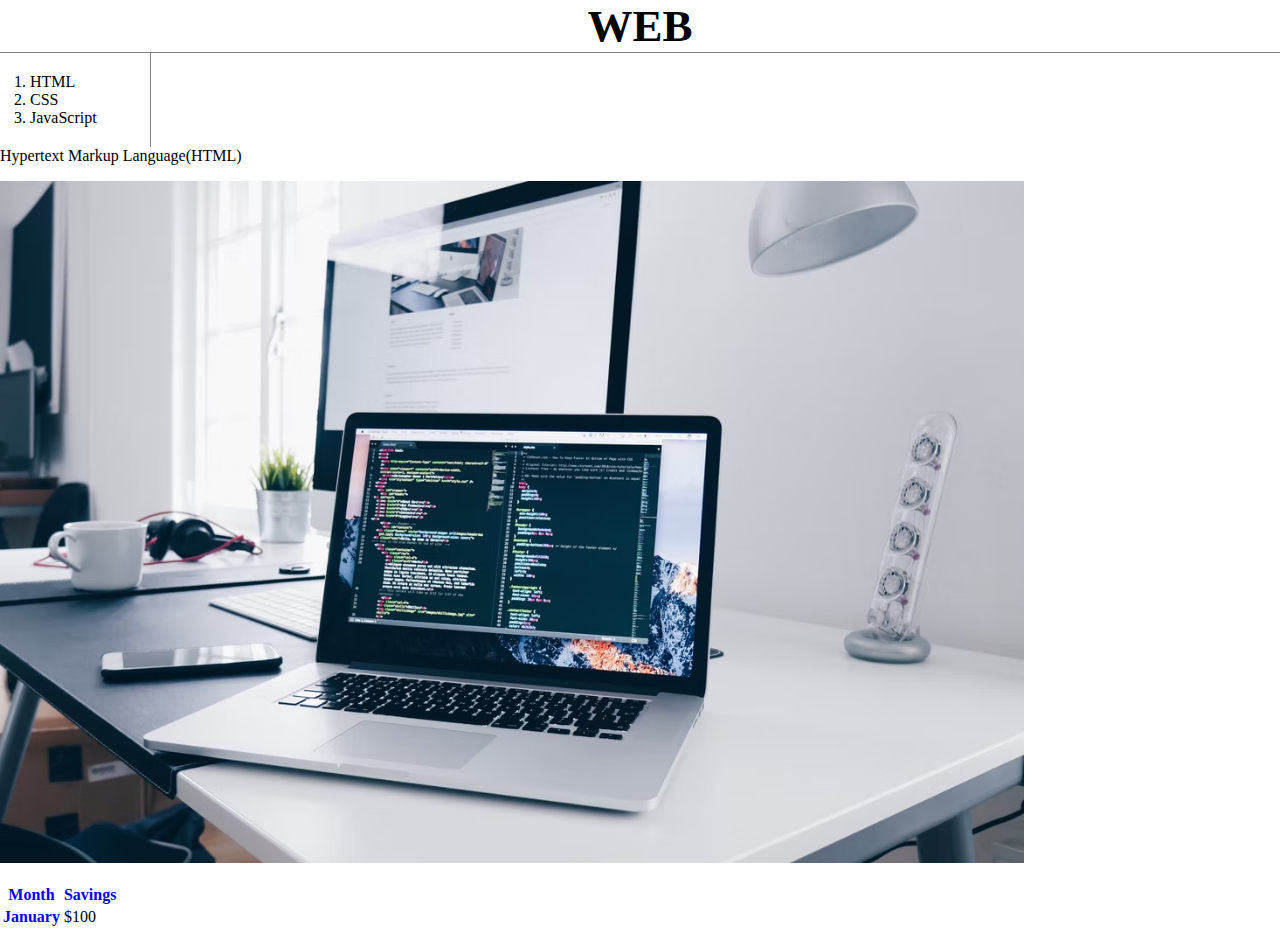
<file: index.html>
<!DOCTYPE html>
<html>

<head>
    <title>WEB1 - html</title>
    <meta charset="UTF-8">
    <meta name="keywords" content="HTML, CSS, JavaScript">
    <link href="style.css" rel="stylesheet">
</head>

<body>
    <h1><a href="index.html">WEB</a></h1>
    <ol>
        <li><a href="1.html" class="aws">HTML</a></li>
        <li><a href="2.html" class="aws" id="active">CSS</a></li>
        <li><a href="3.html">JavaScript</a></li>
    </ol>
    <!--<h1><a href="index.html" style="color:blue">WEB</a></h1>
    <ol>
        <li><a href="1.html" style="color:red">HTML</a></li>
        <li><a href="2.html" style="color:gray">CSS</a></li>
        <li><a href="3.html" style="color:aqua">JavaScript</a></li>
    </ol>
-->
    <a href="https://www.w3schools.com/" target="_blank" title="HTML5">Hypertext Markup Language(HTML)</a>
    <p>
        <img alt="coding image" width="80%" height="100%" src="web1.avif">
    </p>
    <table>
        <tr>
            <th>Month</th>
            <th>Savings</th>
        </tr>
        <tr>
            <th>January</th>
            <td>$100</td>
        </tr>
    </table>
</body>

</html>
</file>
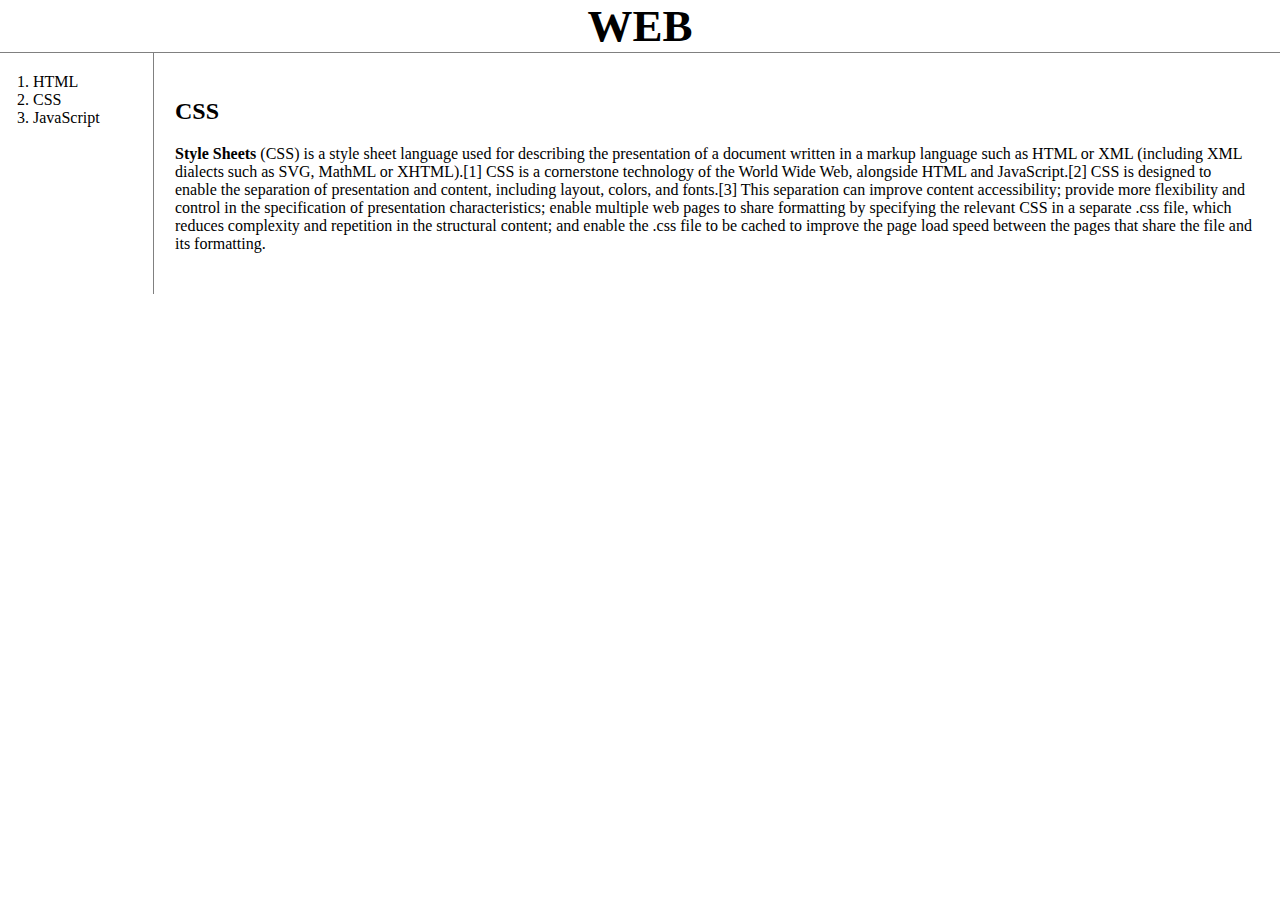
<file: 2.html>
<!DOCTYPE html>
<html>

<head>
    <title>CSS</title>
    <meta charset="UTF-8">
    <meta name="keywords" content="HTML, CSS, JavaScript">
    <link href="style.css" rel="stylesheet">
</head>

<body>
    <h1><a href="index.html">WEB</a></h1>
    <div id="grid">
        <ol>
            <li><a href="1.html" class="aws">HTML</a></li>
            <li><a href="2.html" class="aws" id="active">CSS</a></li>
            <li><a href="3.html">JavaScript</a></li>
        </ol>
        <div id="article">
            <h2>CSS</h2>
            <p><strong>Style Sheets</strong> <a href="https://en.wikipedia.org/wiki/CSS" target="_blank">(CSS)</a> is a
                style
                sheet language used for describing the presentation of a document written in a markup language such as
                HTML
                or
                XML (including XML dialects such as SVG, MathML or XHTML).[1] CSS is a cornerstone technology of the
                World
                Wide
                Web, alongside HTML and JavaScript.[2]
                CSS is designed to enable the separation of presentation and content, including layout, colors, and
                fonts.[3]
                This separation can improve content accessibility; provide more flexibility and control in the
                specification
                of
                presentation characteristics; enable multiple web pages to share formatting by specifying the relevant
                CSS
                in a
                separate .css file, which reduces complexity and repetition in the structural content; and enable the
                .css
                file
                to be cached to improve the page load speed between the pages that share the file and its formatting.
            </p>
        </div>
    </div>
    <div>
    </div>
</body>

</html>
</file>
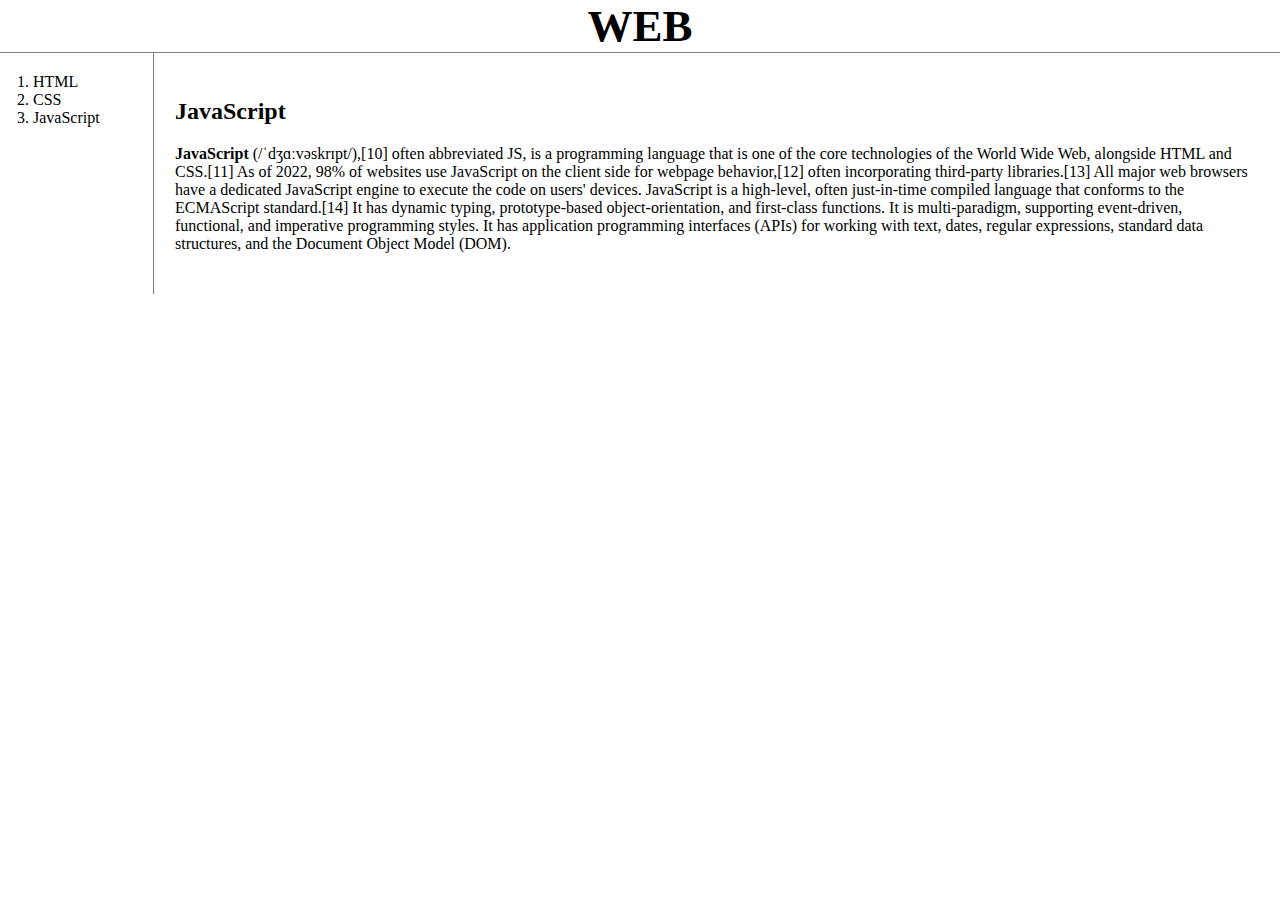
<file: 3.html>
<!DOCTYPE html>
<html>

<head>
    <title>CSS</title>
    <meta charset="UTF-8">
    <meta name="keywords" content="HTML, CSS, JavaScript">
    <link href="style.css" rel="stylesheet">
</head>

<body>
    <h1><a href="index.html">WEB</a></h1>
    <div id="grid">
        <ol>
            <li><a href="1.html" class="aws">HTML</a></li>
            <li><a href="2.html" class="aws" id="active">CSS</a></li>
            <li><a href="3.html">JavaScript</a></li>
        </ol>
        <div id="article">
            <h2><a href="https://en.wikipedia.org/wiki/JavaScript" target="_blank">JavaScript</a></h2>
            <p><strong>JavaScript</strong> (/ˈdʒɑːvəskrɪpt/),[10] often abbreviated JS, is a programming language that
                is one of the core technologies
                of the World Wide Web, alongside HTML and CSS.[11] As of 2022, 98% of websites use JavaScript on the
                client side for
                webpage behavior,[12] often incorporating third-party libraries.[13] All major web browsers have a
                dedicated JavaScript
                engine to execute the code on users' devices.

                JavaScript is a high-level, often just-in-time compiled language that conforms to the ECMAScript
                standard.[14] It has
                dynamic typing, prototype-based object-orientation, and first-class functions. It is multi-paradigm,
                supporting
                event-driven, functional, and imperative programming styles. It has application programming interfaces
                (APIs) for
                working with text, dates, regular expressions, standard data structures, and the Document Object Model
                (DOM).
            </p>
        </div>
    </div>
</body>

</html>
</file>
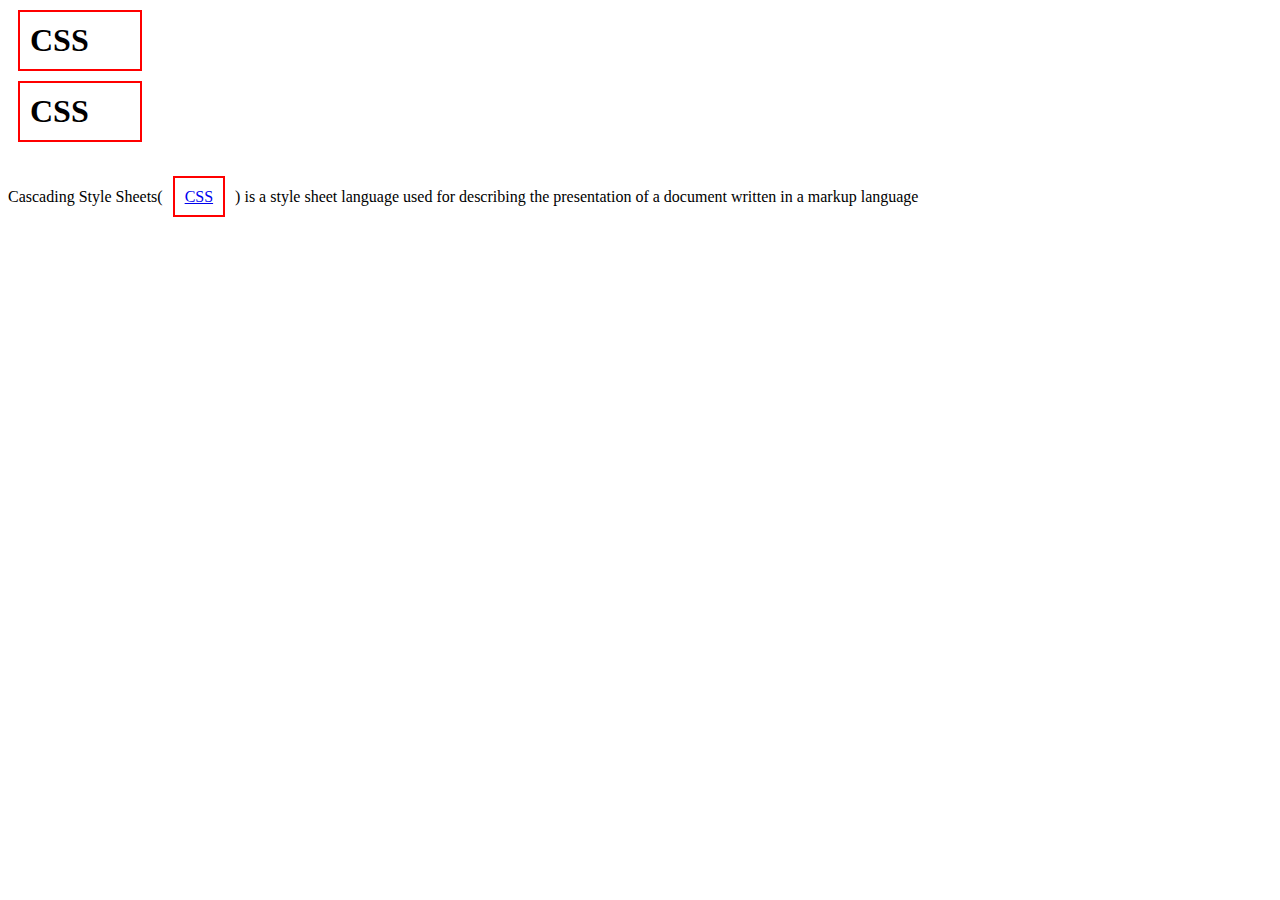
<file: box.html>
<!DOCTYPE html>
<html>

<head>
    <meta charset="utf-8">
    <title></title>
    <style>
        /*
        block level element
        */
        a,
        h1 {
            /*border-width: 5px;
            border-color: red;
            border-style: solid;*/
            /*display: inline;*/
            border: 2px solid red;
            padding: 10px;
            margin: 10px;
            width: 100px;
        }
    </style>
</head>

<body>
    <h1>
        CSS
    </h1>
    <h1>
        CSS
    </h1>
        <br>
        <br>
        Cascading Style Sheets(<a href="https://en.wikipedia.org/wiki/CSS">CSS</a>) is a style sheet language used for
        describing the presentation of a document written in a markup language
    

</body>

</html>
</file>
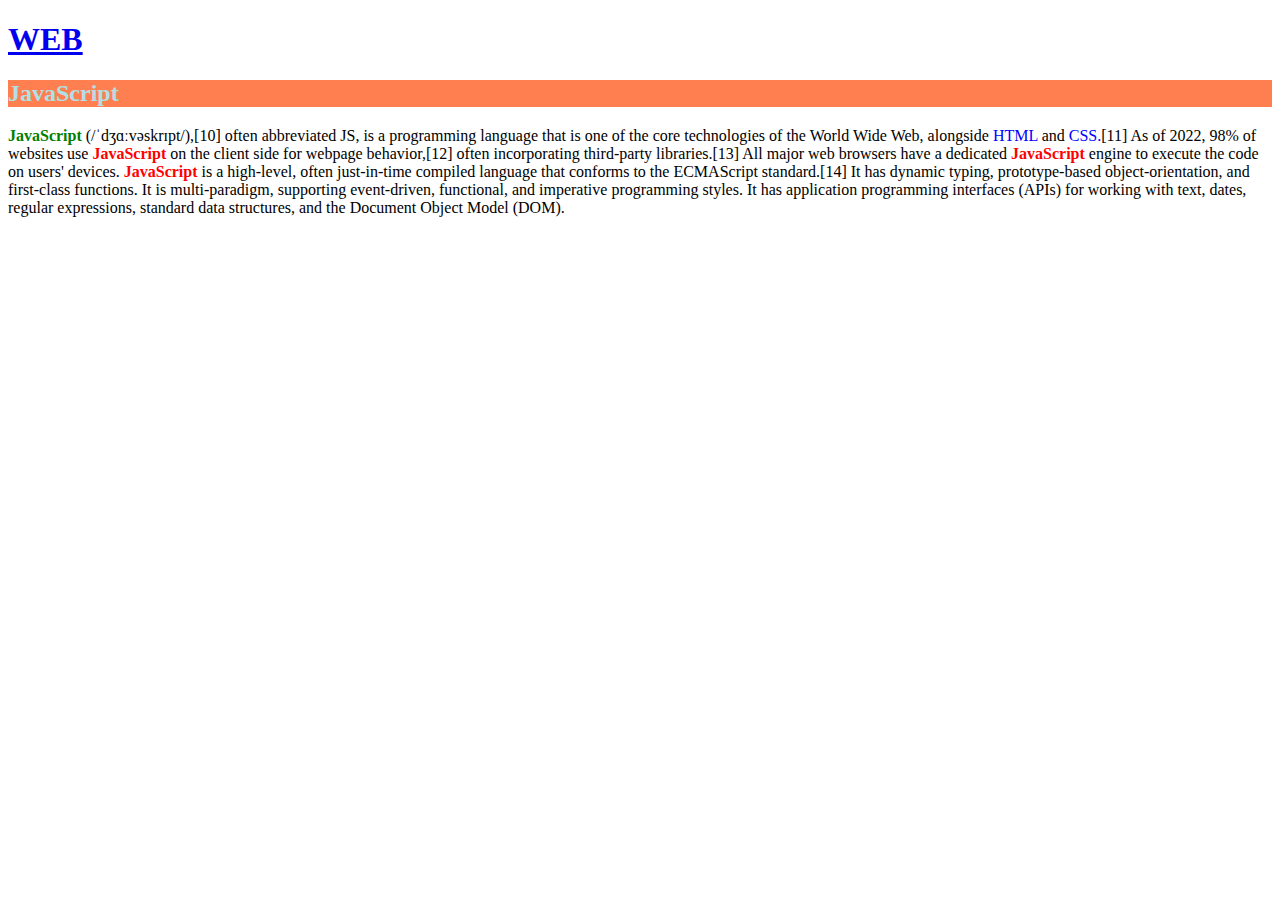
<file: ex3.html>
<!DOCTYPE html>
<html>

<style>
    /*id > class > tag*/
    .js {
        font-weight: bold;
        color: red;
    }

    #first-class {
        color: green;
    }

    span {
        color: blue;
    }
</style>

<body>
    <h1><a href="index.html">WEB</a></h1>
    <h2 style="background-color: coral; color: powderblue;">JavaScript</h2>
    <p>
        <span id="first-class" class="js">JavaScript</span> (/ˈdʒɑːvəskrɪpt/),[10] often abbreviated JS, is a
        programming
        language that
        is one of the core technologies
        of the World Wide Web, alongside <span>HTML</span> and <span>CSS.</span>[11] As of 2022, 98% of websites use
        <span class="js">JavaScript</span> on the
        client side for
        webpage behavior,[12] often incorporating third-party libraries.[13] All major web browsers have a
        dedicated <span class="js">JavaScript</span>
        engine to execute the code on users' devices.

        <span class="js">JavaScript</span> is a high-level, often just-in-time compiled language that conforms to the
        ECMAScript
        standard.[14] It has
        dynamic typing, prototype-based object-orientation, and first-class functions. It is multi-paradigm,
        supporting
        event-driven, functional, and imperative programming styles. It has application programming interfaces
        (APIs) for
        working with text, dates, regular expressions, standard data structures, and the Document Object Model
        (DOM).
    </p>
</body>

</html>
</file>
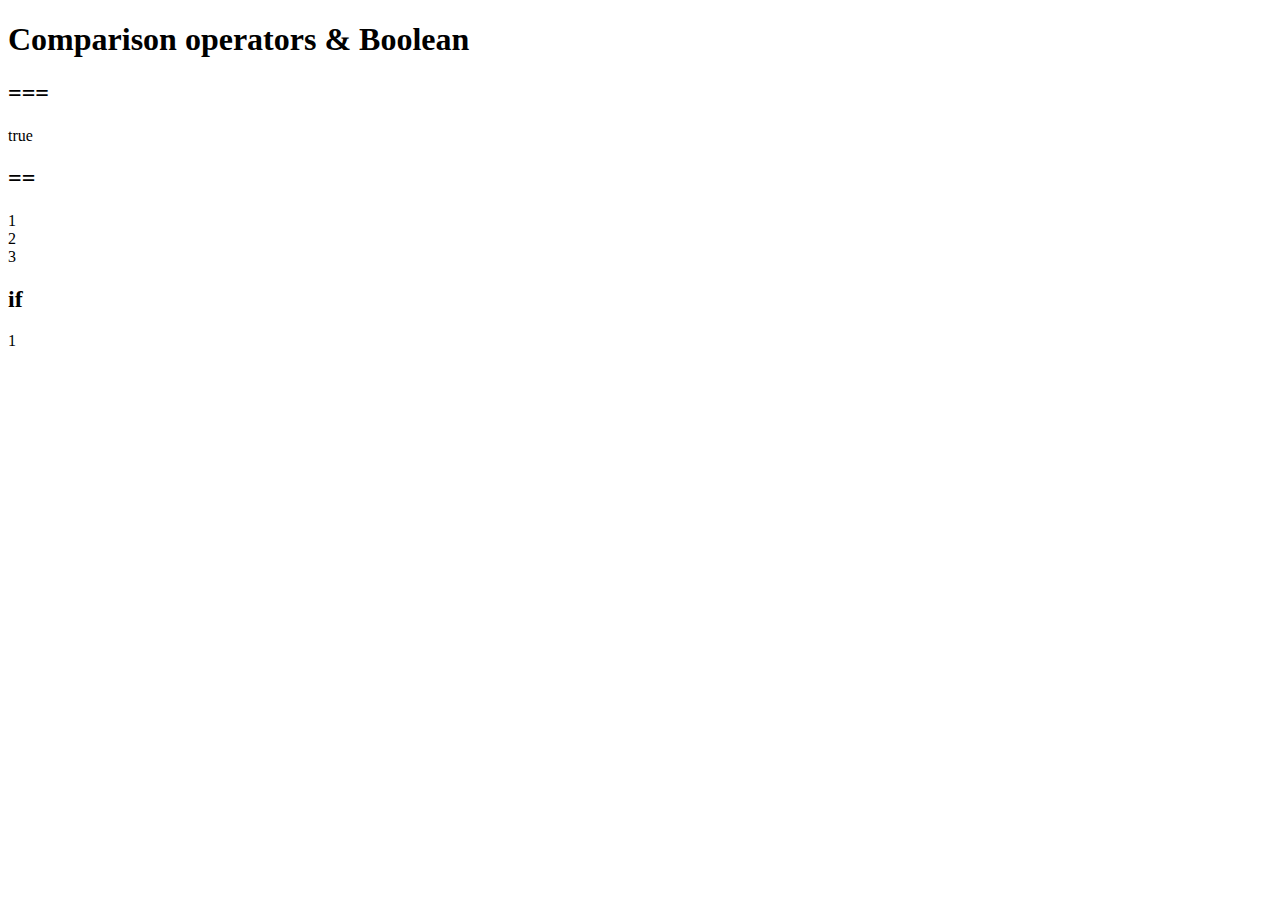
<file: ex4.html>
<!DOCTYPE html>
<html lang="en">

<head>
    <meta charset="UTF-8">
    <meta http-equiv="X-UA-Compatible" content="IE=edge">
    <meta name="viewport" content="width=device-width, initial-scale=1.0">
    <title></title>
</head>

<body>
    <h1>Comparison operators & Boolean</h1>
    <h2>===</h2>
    <script>
        document.write(1 == 1);
    </script>
    <h2>==</h2>
    <script>
        document.write("1<br>");
        document.write("2<br>");
        document.write("3<br>");
    </script>
    <h2>if</h2>
    <script>
        document.write("1<br>");
        if (false) {
            document.write("2<br>");
        } else {
            document.writ("3<br>");
        }
        document.writ("3<br>");
    </script>
</body>

</html>
</file>
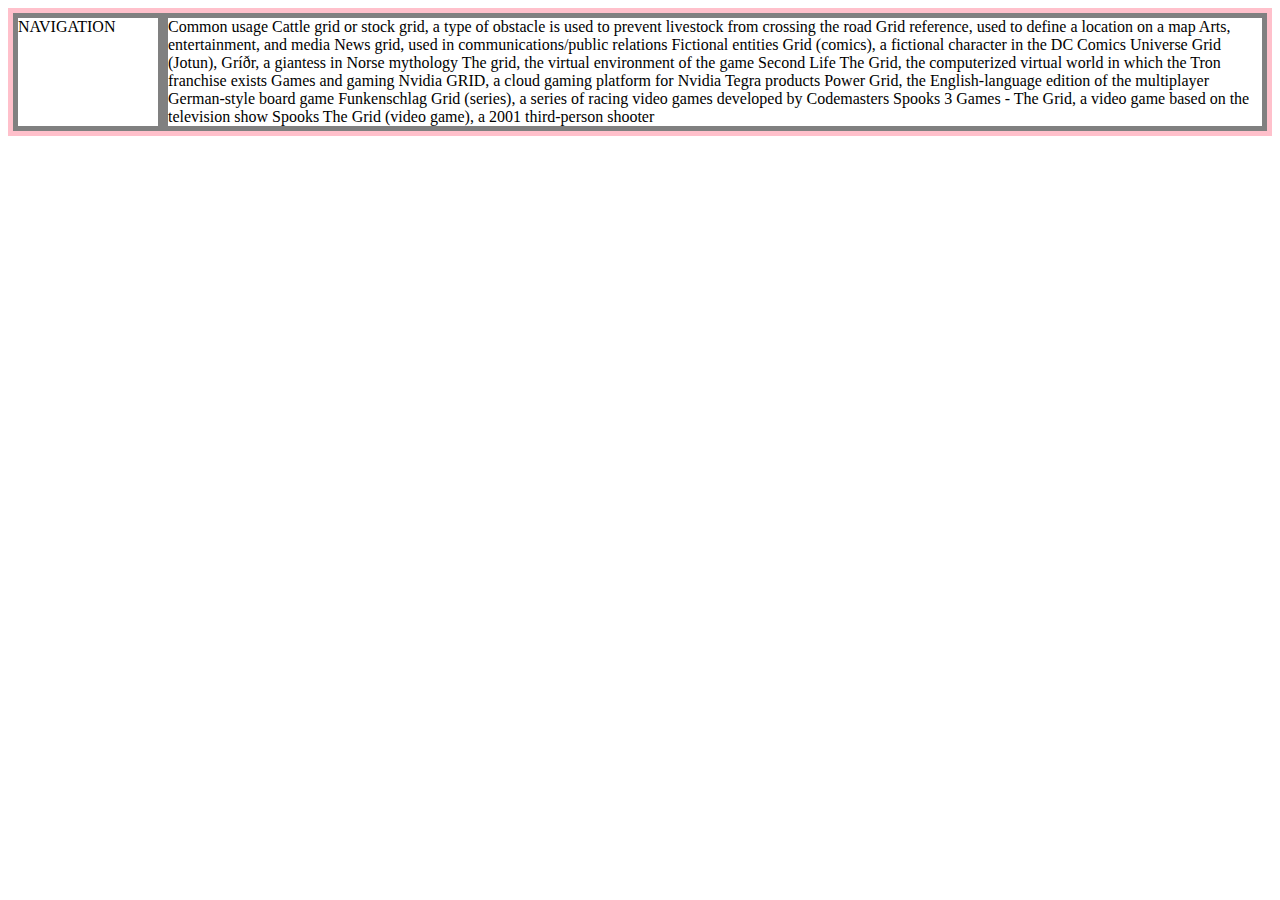
<file: grid.html>
<!DOCTYPE html>
<html lang="en">

<head>
    <meta charset="UTF-8">
    <meta http-equiv="X-UA-Compatible" content="IE=edge">
    <meta name="viewport" content="width=device-width, initial-scale=1.0">
    <title>grid</title>
    <style>
        #grid{
            border: 5px solid pink;
            display: grid;
            grid-template-columns: 150px 1fr;
        }
        div {
            border: 5px solid gray;
        }
    </style>
</head>

<body>
    <div id="grid">
        <div>NAVIGATION</div>
        <div>Common usage
            Cattle grid or stock grid, a type of obstacle is used to prevent livestock from crossing the road
            Grid reference, used to define a location on a map
            Arts, entertainment, and media
            News grid, used in communications/public relations
            Fictional entities
            Grid (comics), a fictional character in the DC Comics Universe
            Grid (Jotun), Gríðr, a giantess in Norse mythology
            The grid, the virtual environment of the game Second Life
            The Grid, the computerized virtual world in which the Tron franchise exists
            Games and gaming
            Nvidia GRID, a cloud gaming platform for Nvidia Tegra products
            Power Grid, the English-language edition of the multiplayer German-style board game Funkenschlag
            Grid (series), a series of racing video games developed by Codemasters
            Spooks 3 Games - The Grid, a video game based on the television show Spooks
            The Grid (video game), a 2001 third-person shooter</div>
    </div>

</body>

</html>
</file>
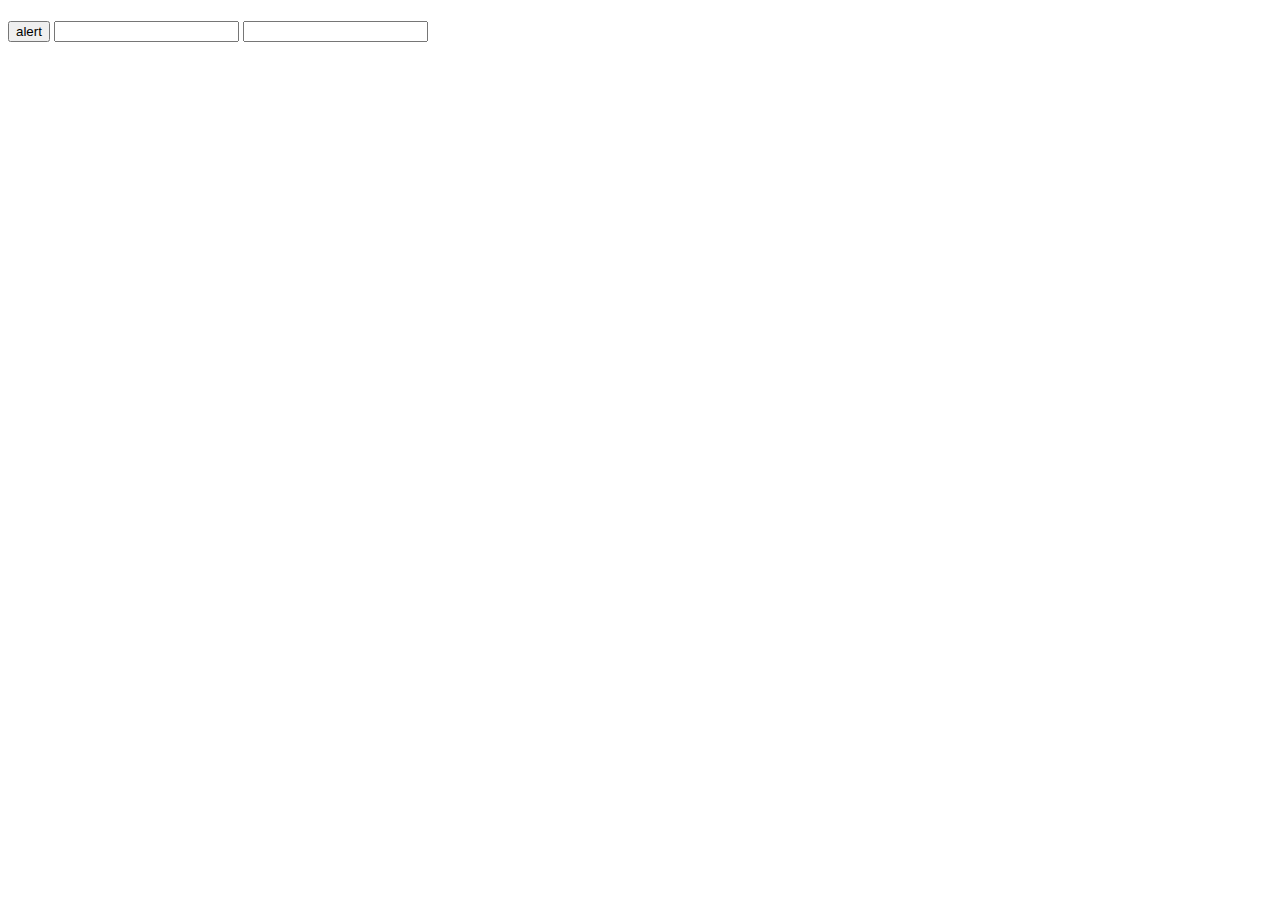
<file: javascript.html>
<!DOCTYPE html>
<html lang="en">

<head>
    <meta charset="UTF-8">
    <meta http-equiv="X-UA-Compatible" content="IE=edge">
    <meta name="viewport" content="width=device-width, initial-scale=1.0">
    <title>Document</title>
</head>

<body>
    <h1></h1>
    <input type="button" id="button" value="alert" onclick="alert('hi')">
    <input type="text" onchange="alert('changed')">
    <input type="text" onkeydown="alert('key down')">
</body>

</html>
</file>
<file: style.css>
body {
    margin: 0px;
}

a {
    color: black;
    text-decoration: none;
}

th {
    color: blue;
}

#active {
    color: black;
}

h1 {
    font-family: Cursive;
    font-size: 45px;
    text-align: center;
    border-bottom: 1px solid gray;
    margin: 0px;
}

ol {
    border-right: 1px solid gray;
    width: 100px;
    margin: 0px;
    padding: 20px;
    padding-left: 30px;
}

/*부모가 id=grid 인 것만 해당 */
#grid {
    display: grid;
    grid-template-columns: 150px 1fr;
}

#grid ol {
    padding-left: 33px;
}

#grid #article {
    padding: 25px;
}

#button {
    text-align: left;
}

@media(max-width:700px) {
    #grid {
        display: block;
    }

    ol {
        border-right: none;
    }

    h1 {
        border-bottom: none;
    }
}
</file>
